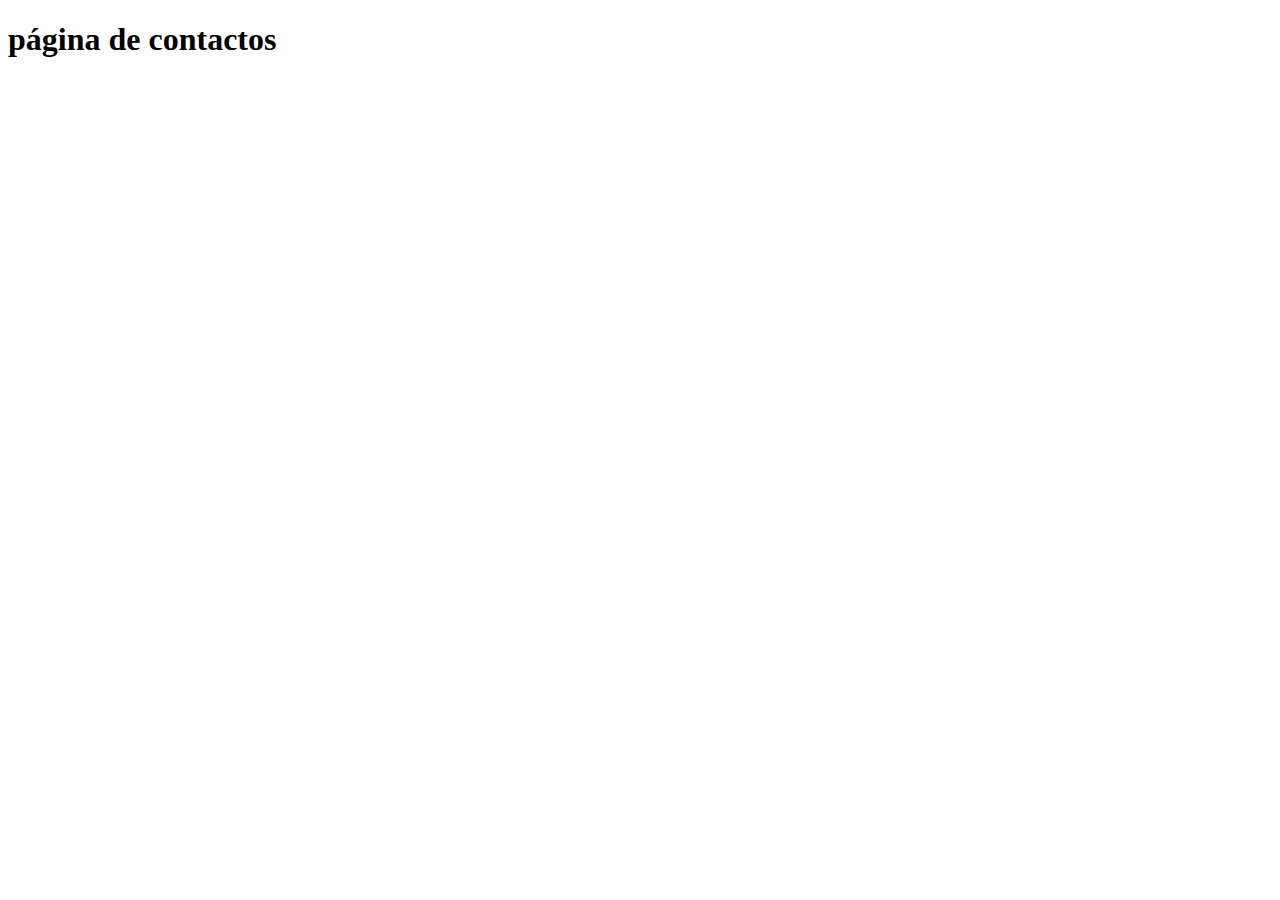
<file: contactos.html>
<!DOCTYPE html>
<html lang="en">
<head>
    <meta charset="UTF-8">
    <meta http-equiv="X-UA-Compatible" content="IE=edge">
    <meta name="viewport" content="width=device-width, initial-scale=1.0">
    <title>contactos</title>
</head>
<body>
    <h1>página de contactos</h1>
    
</body>
</html>
</file>
